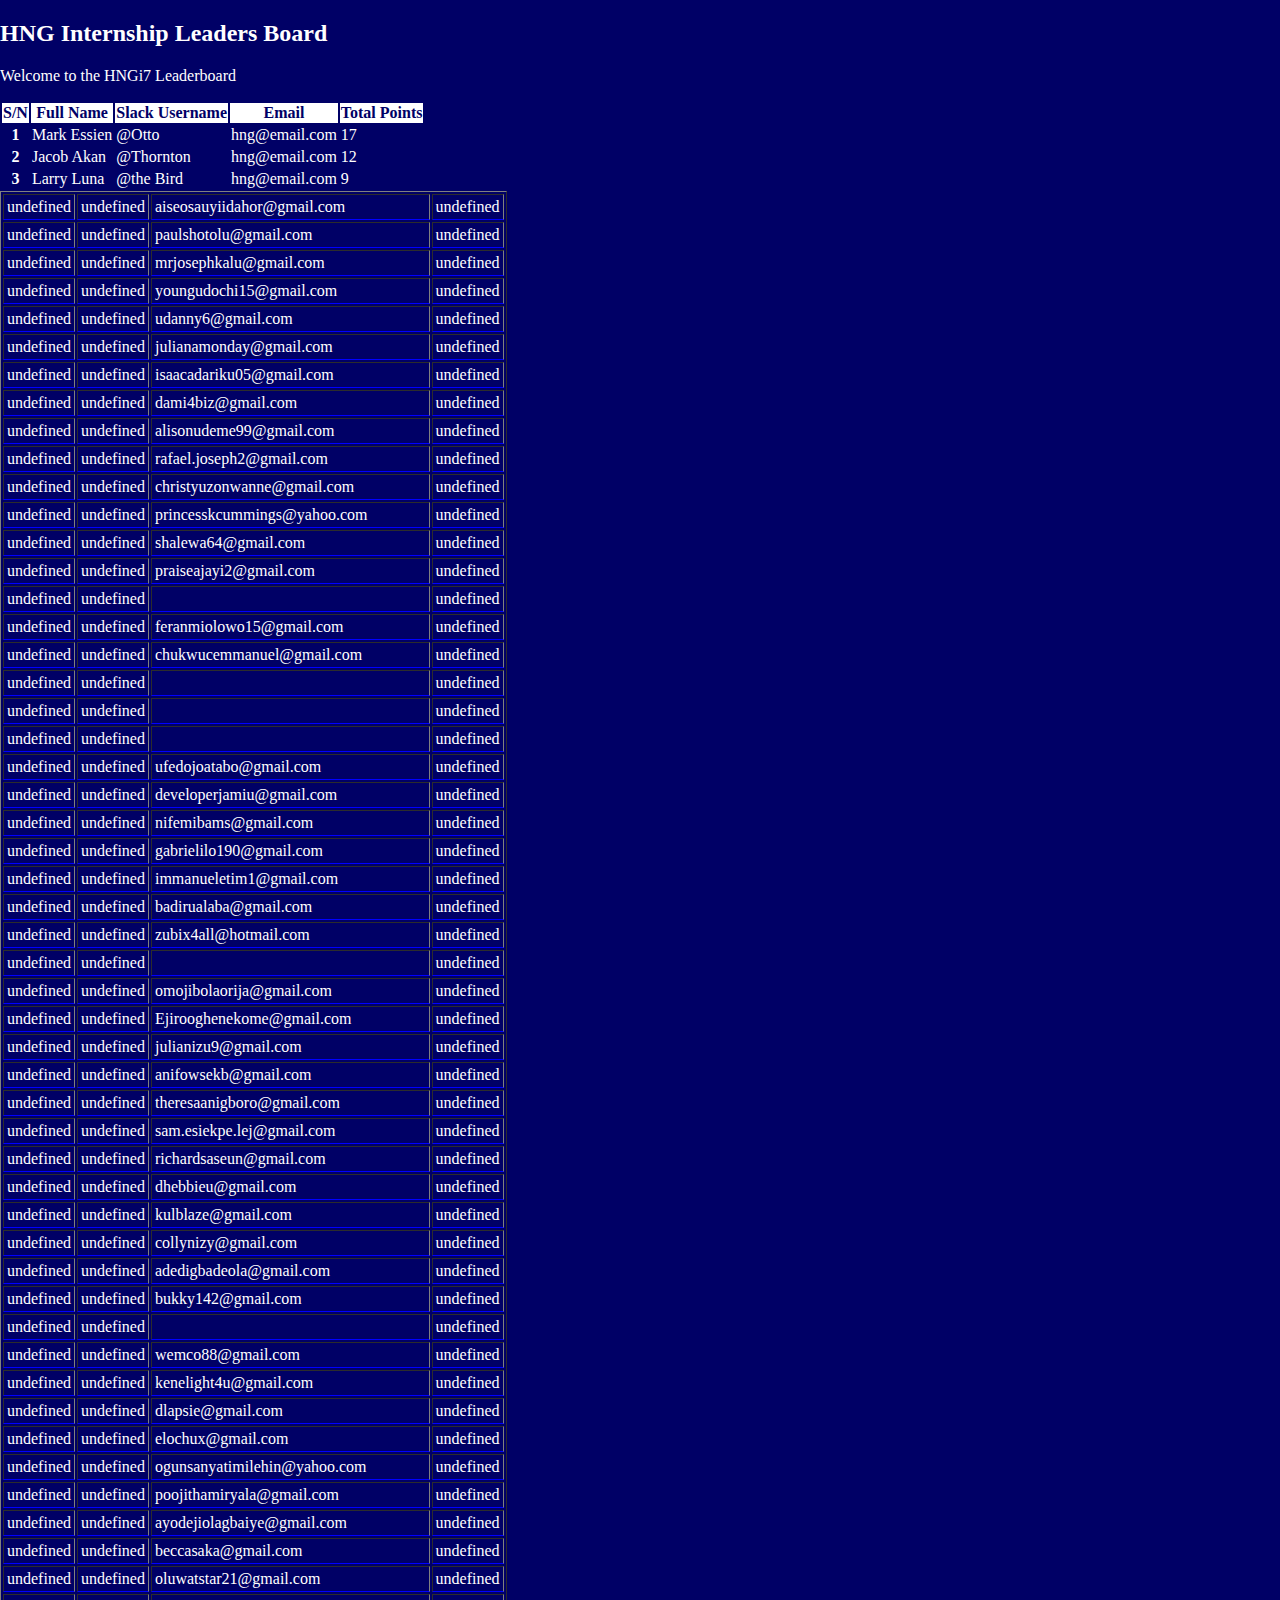
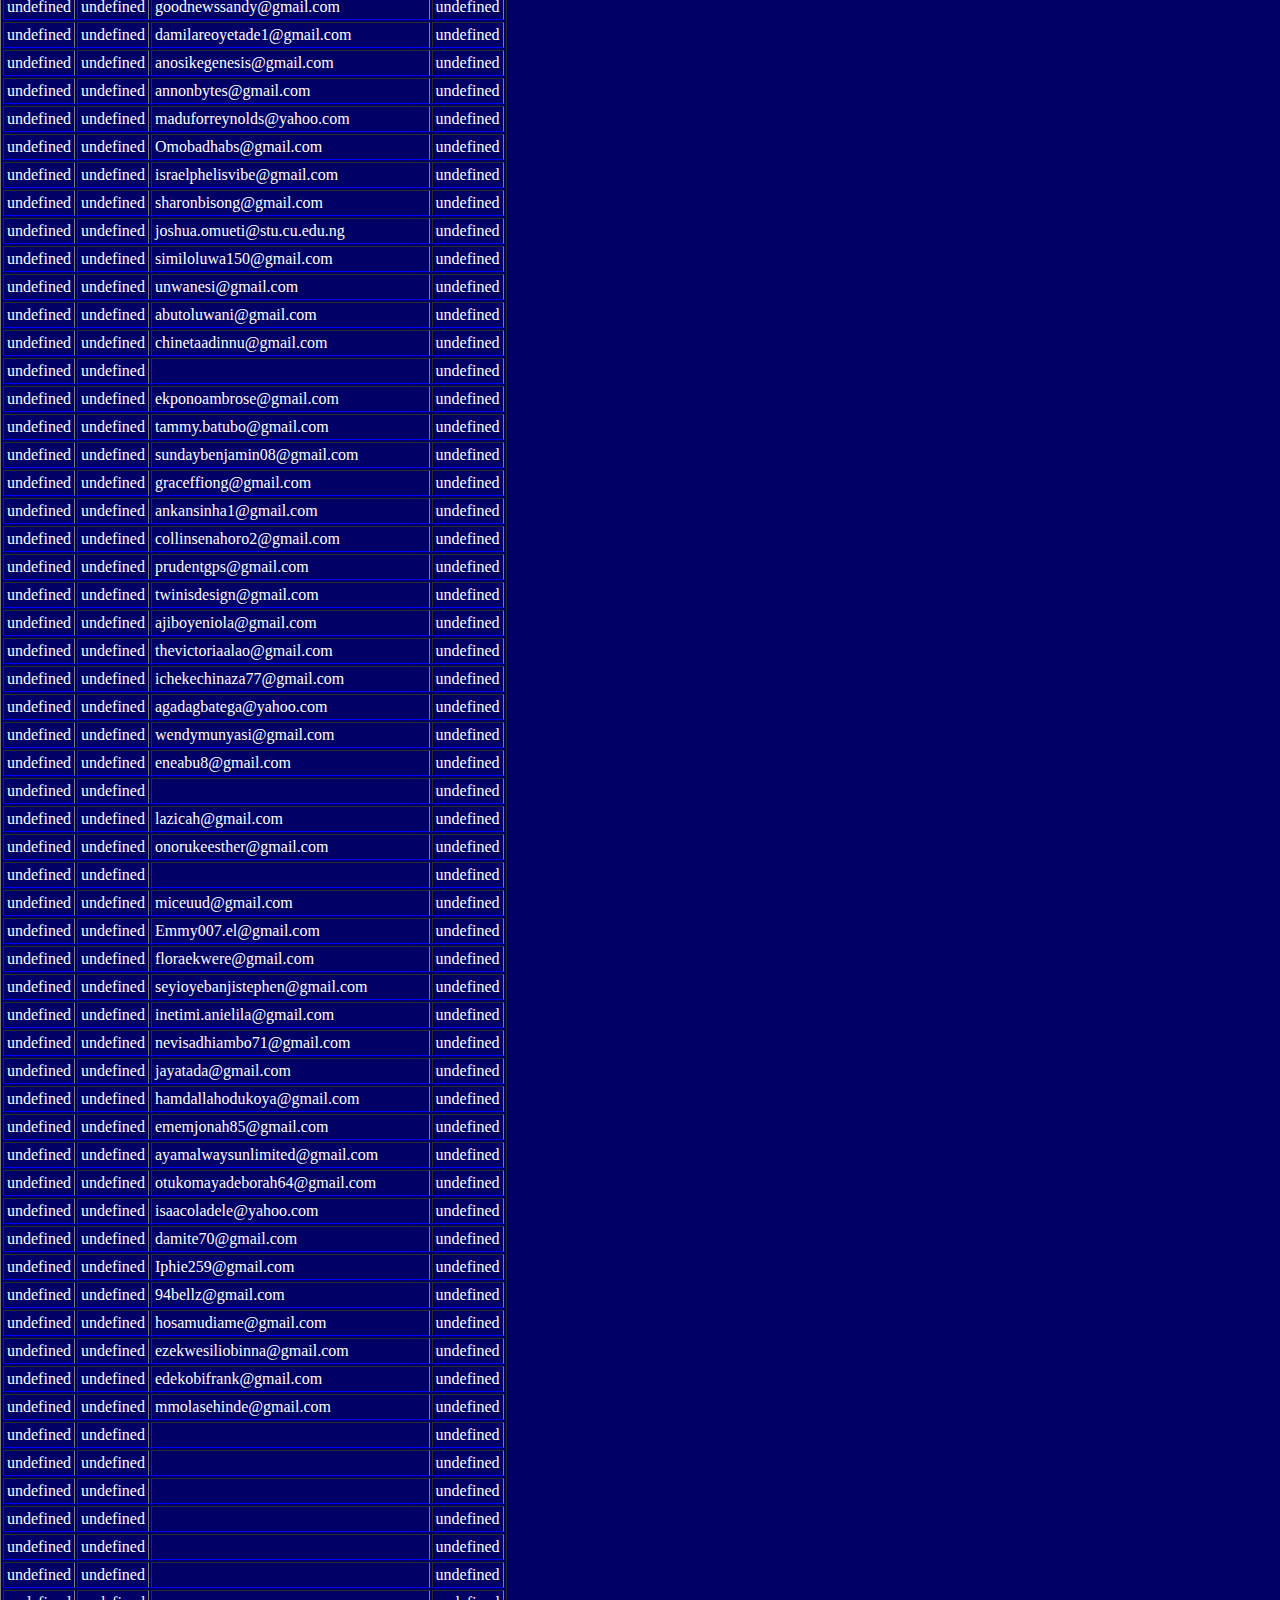
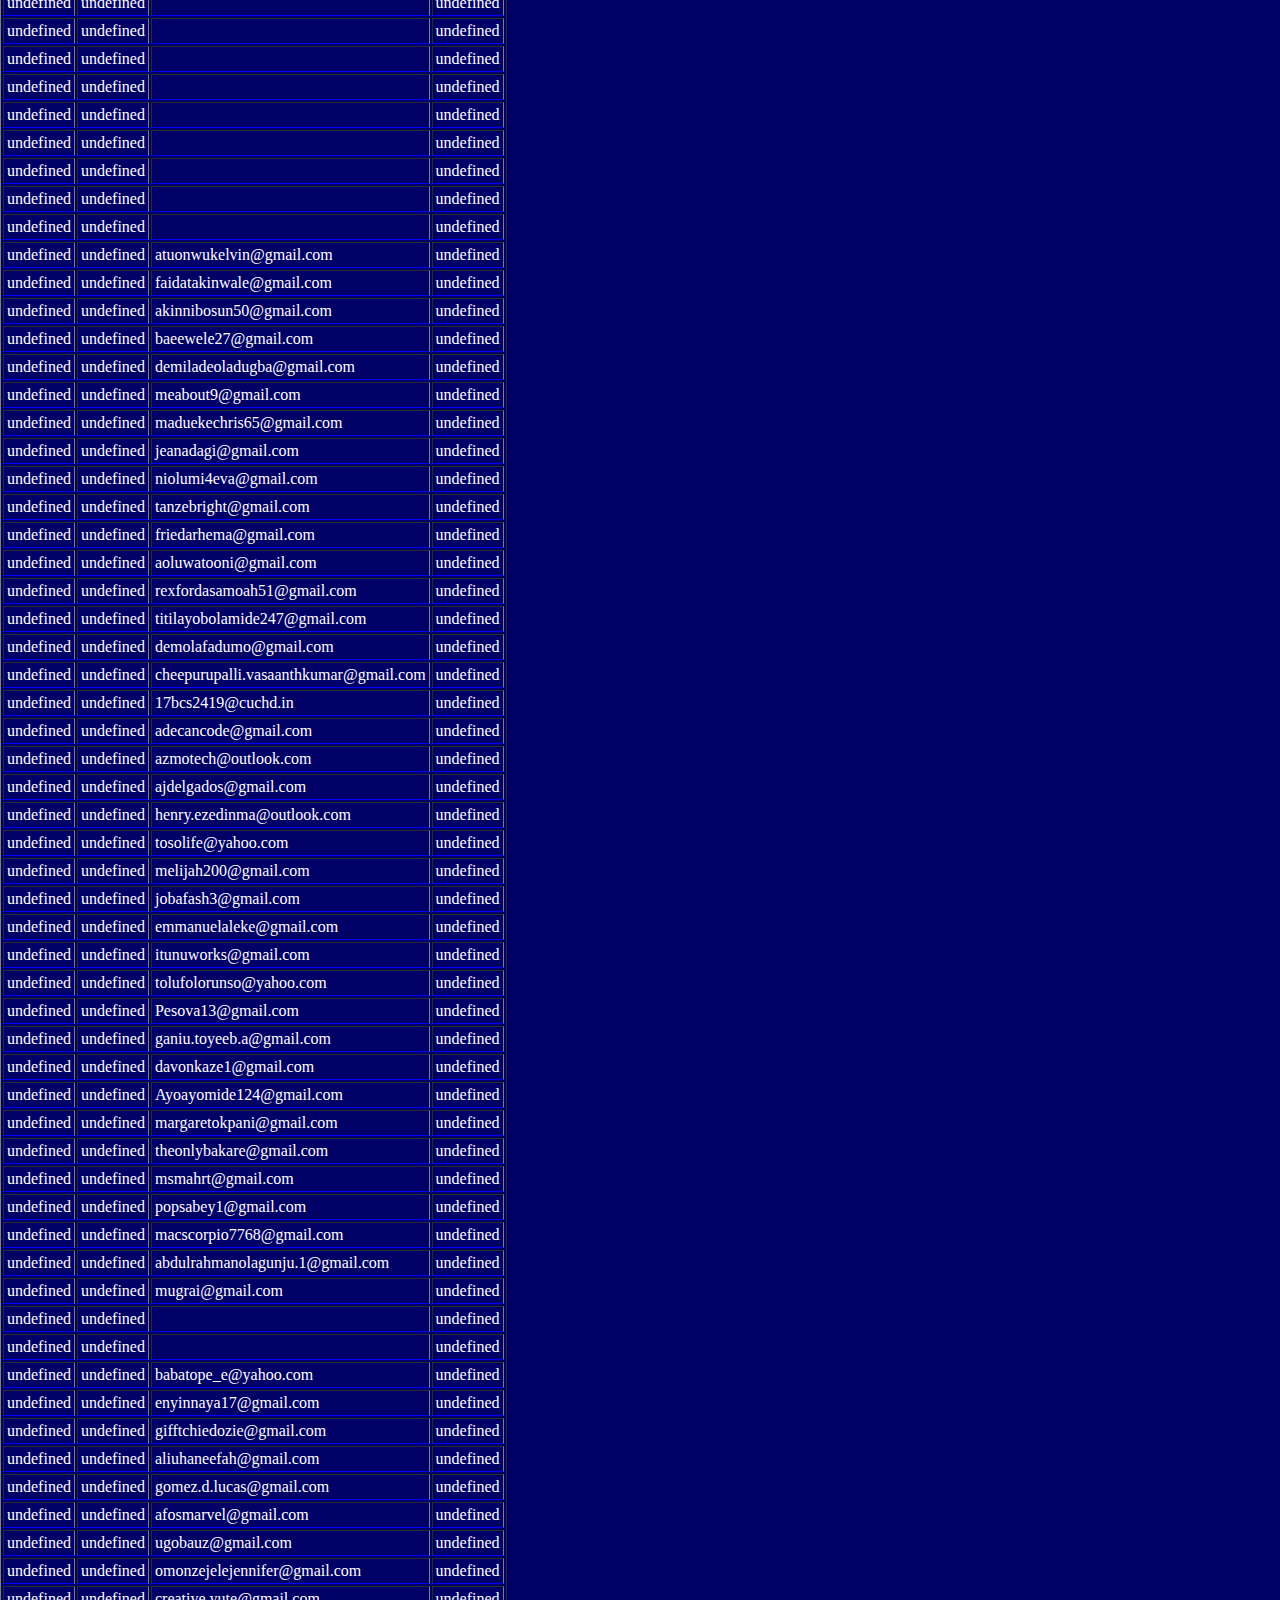
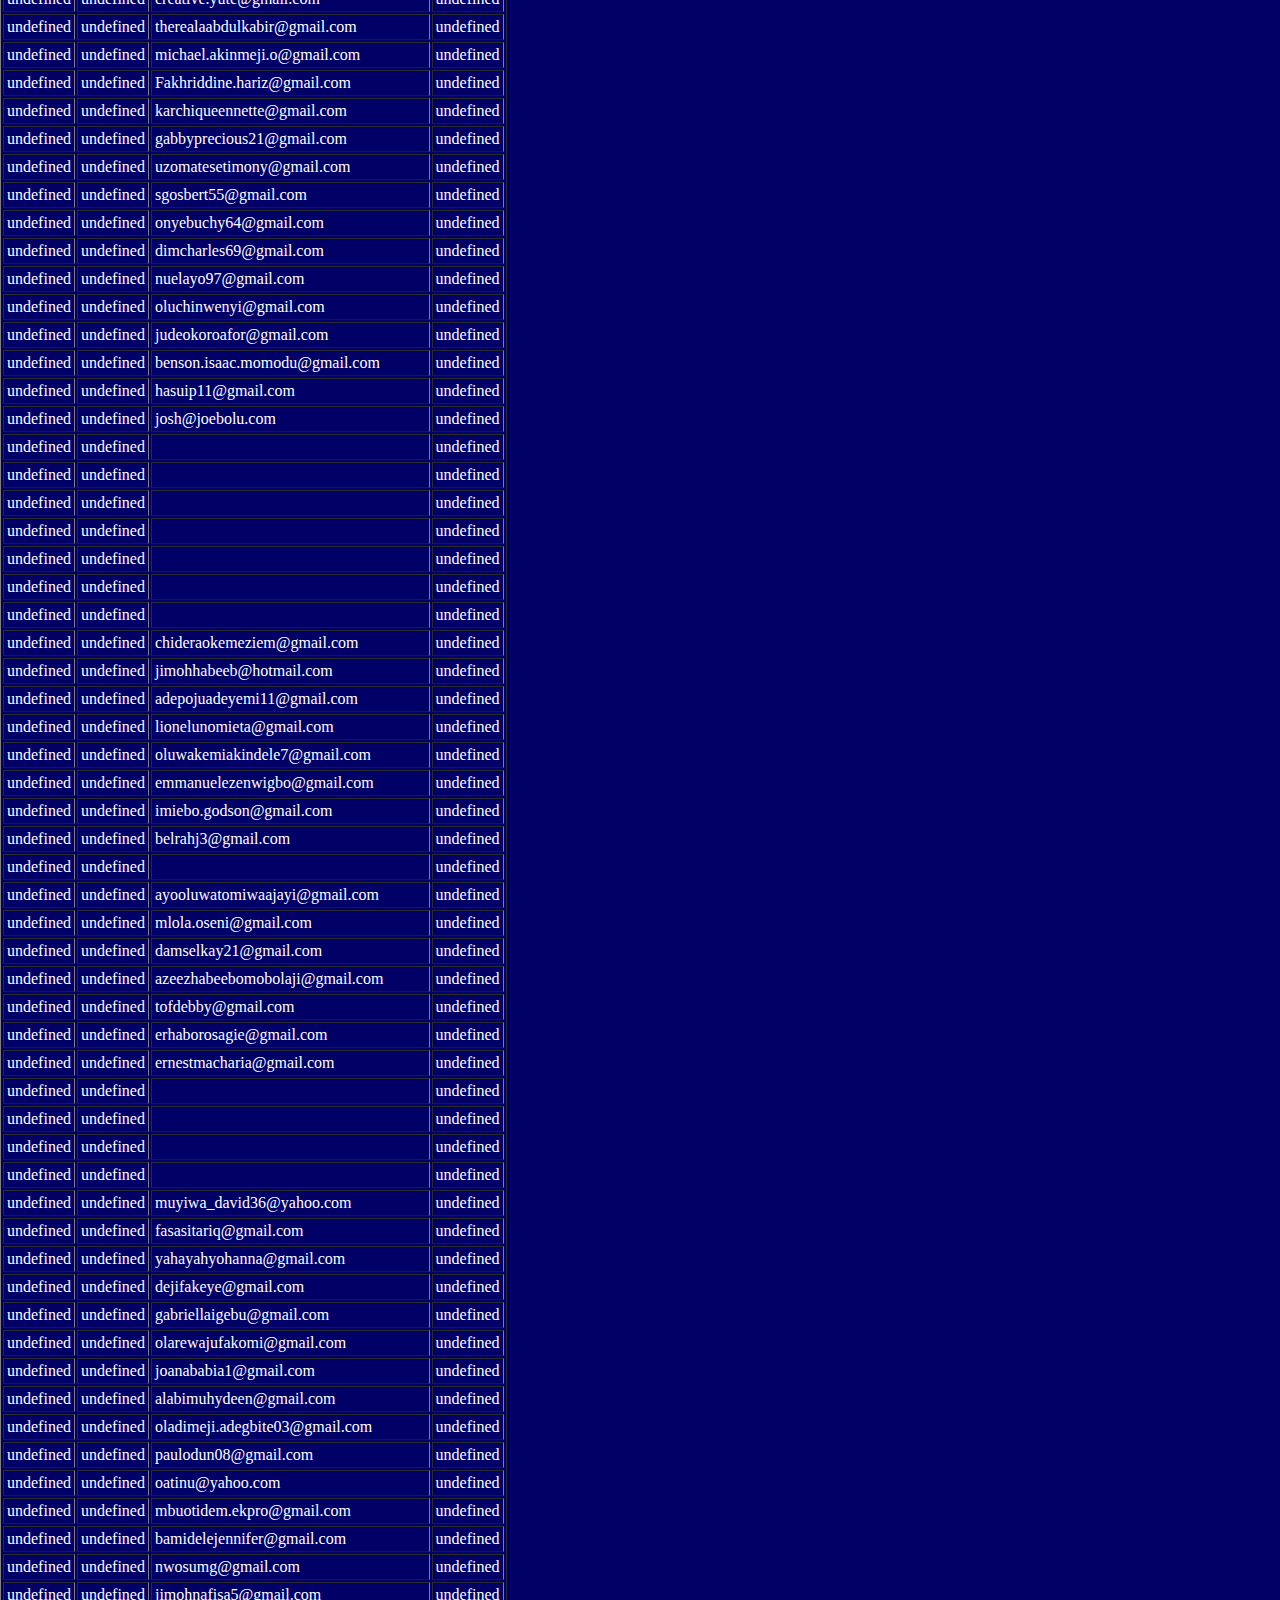
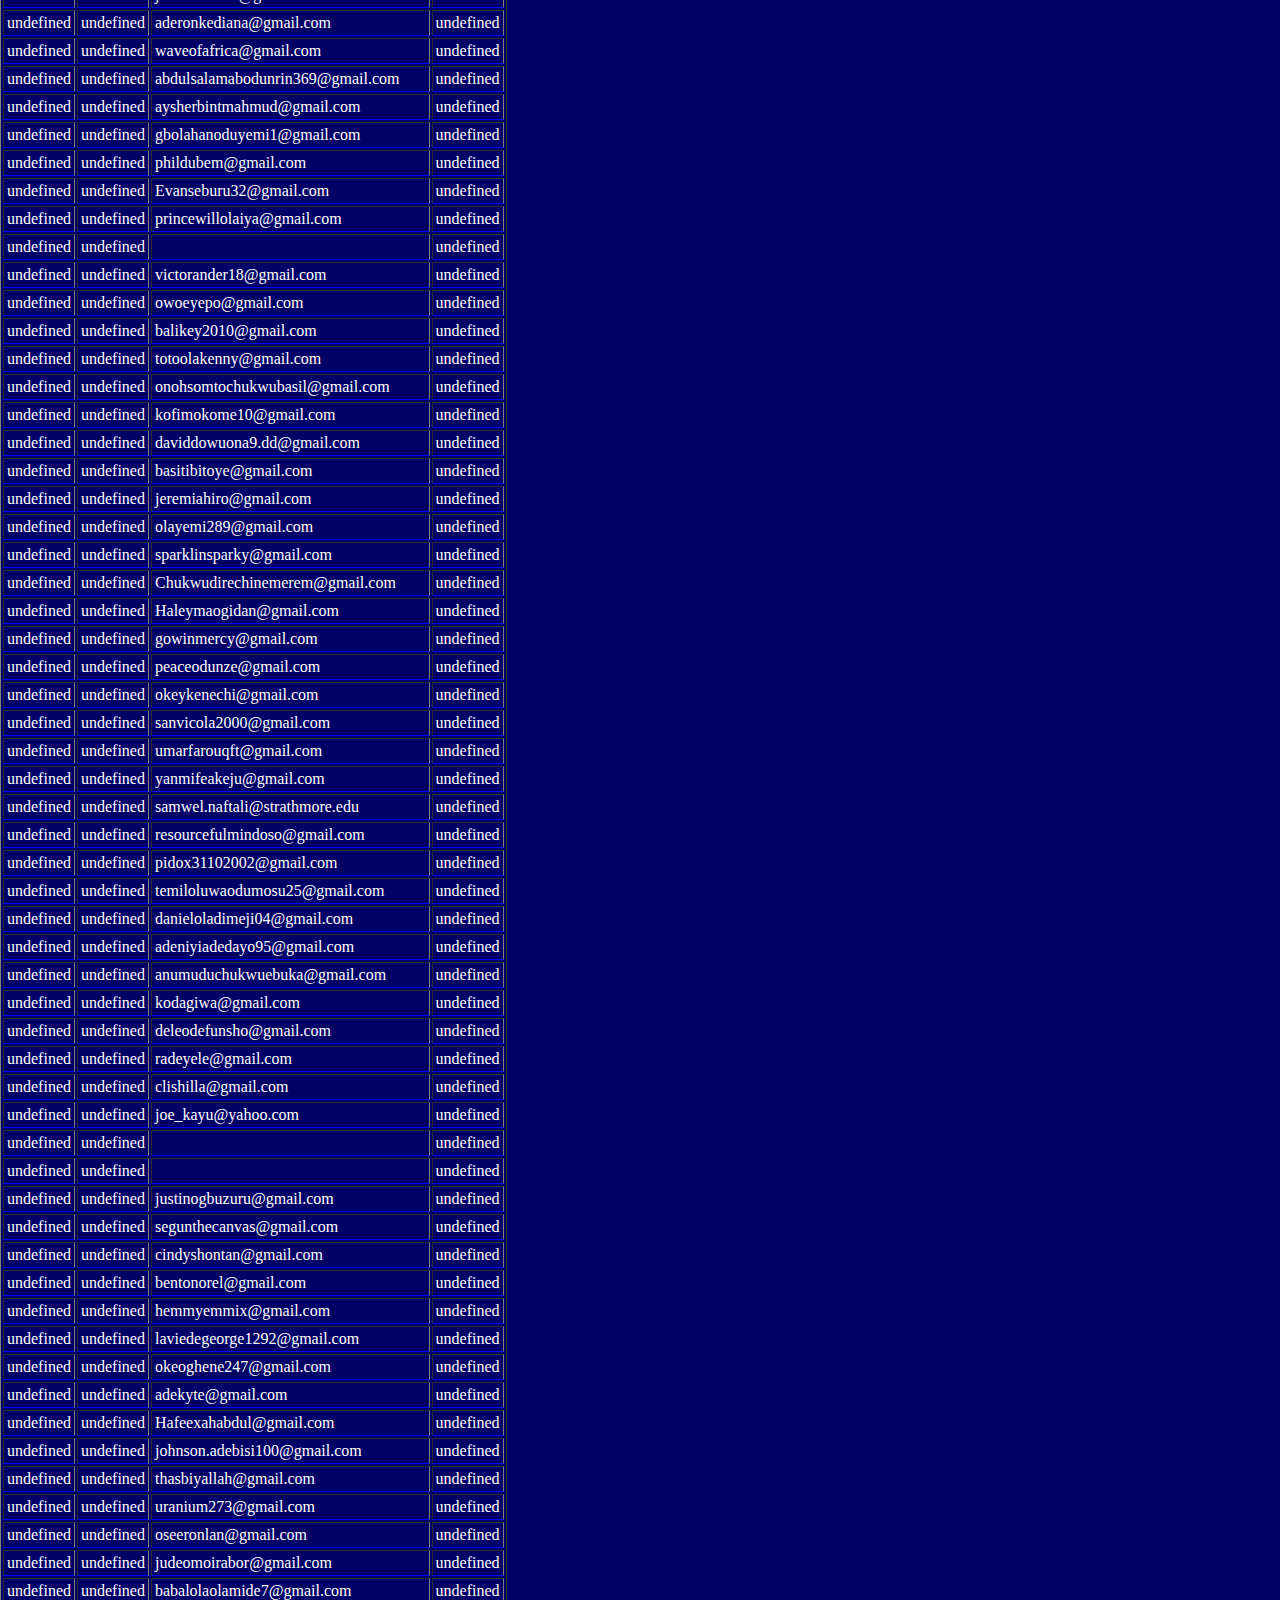
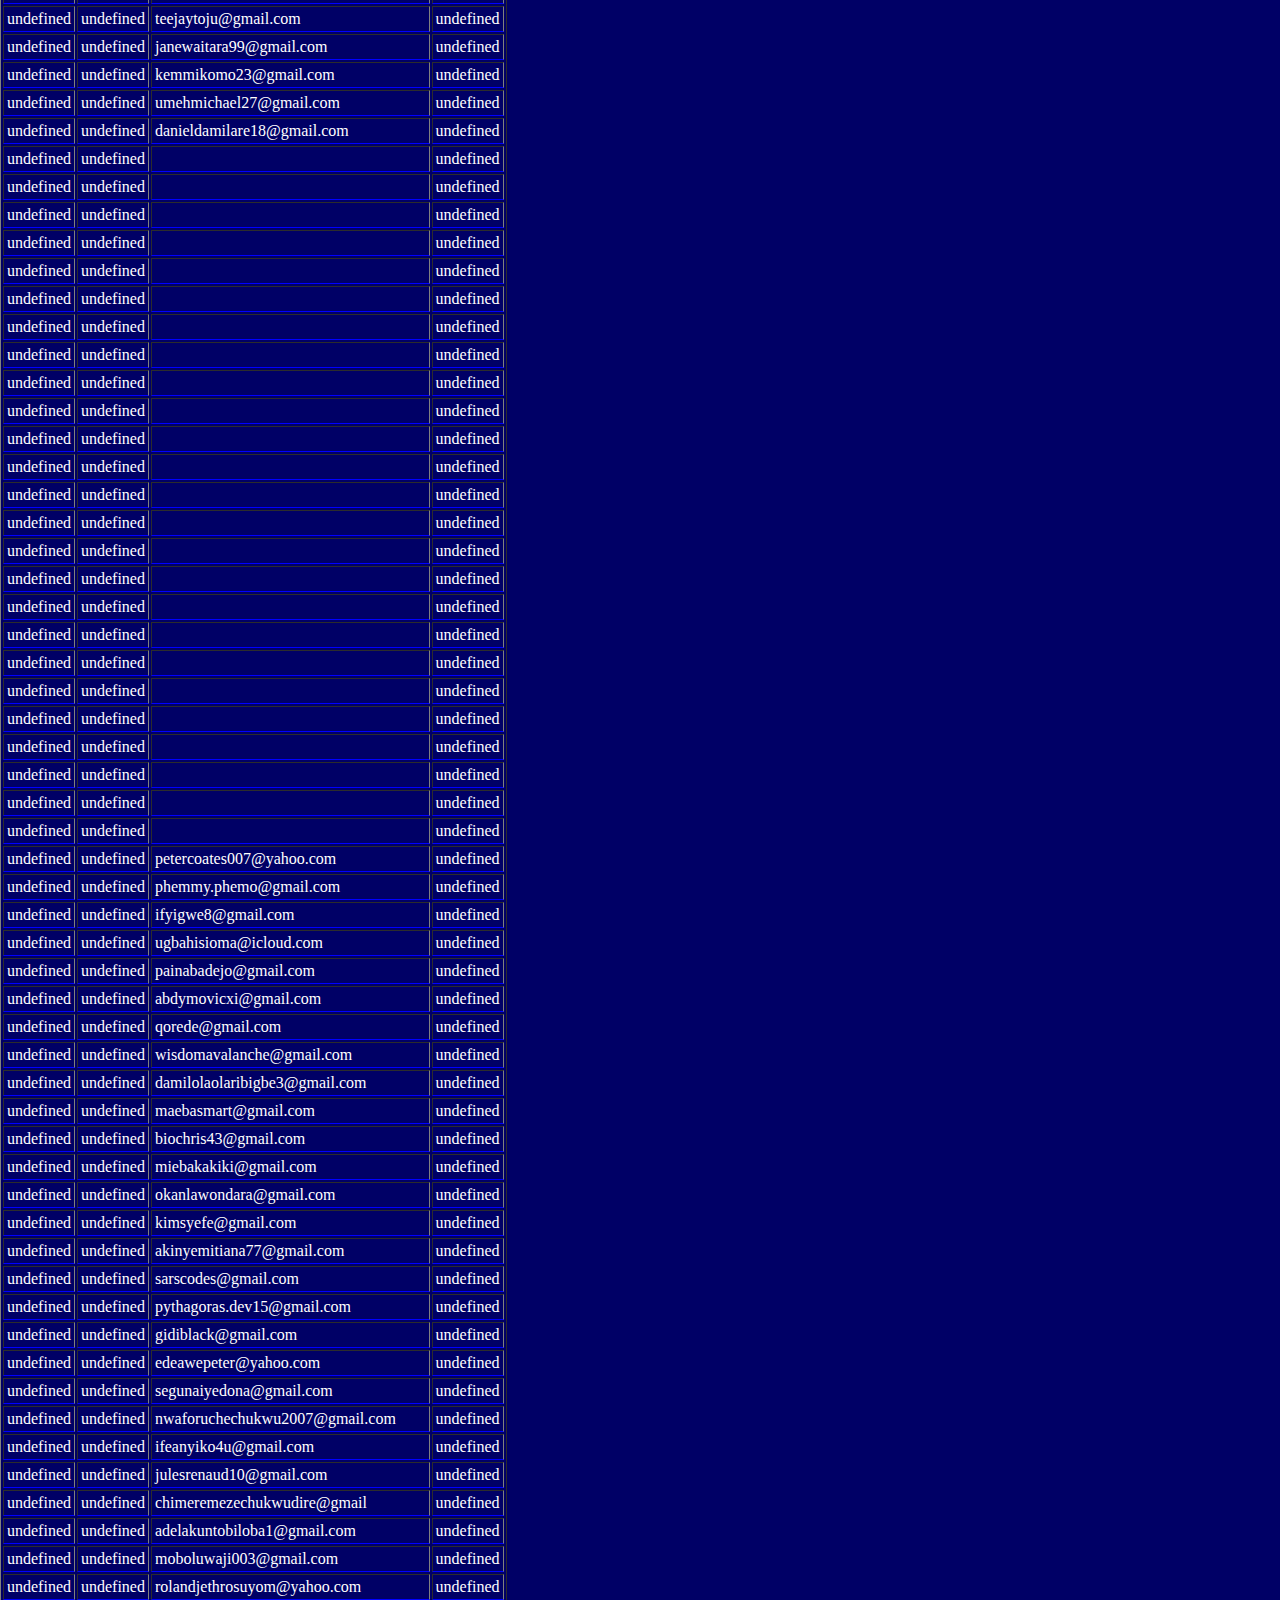
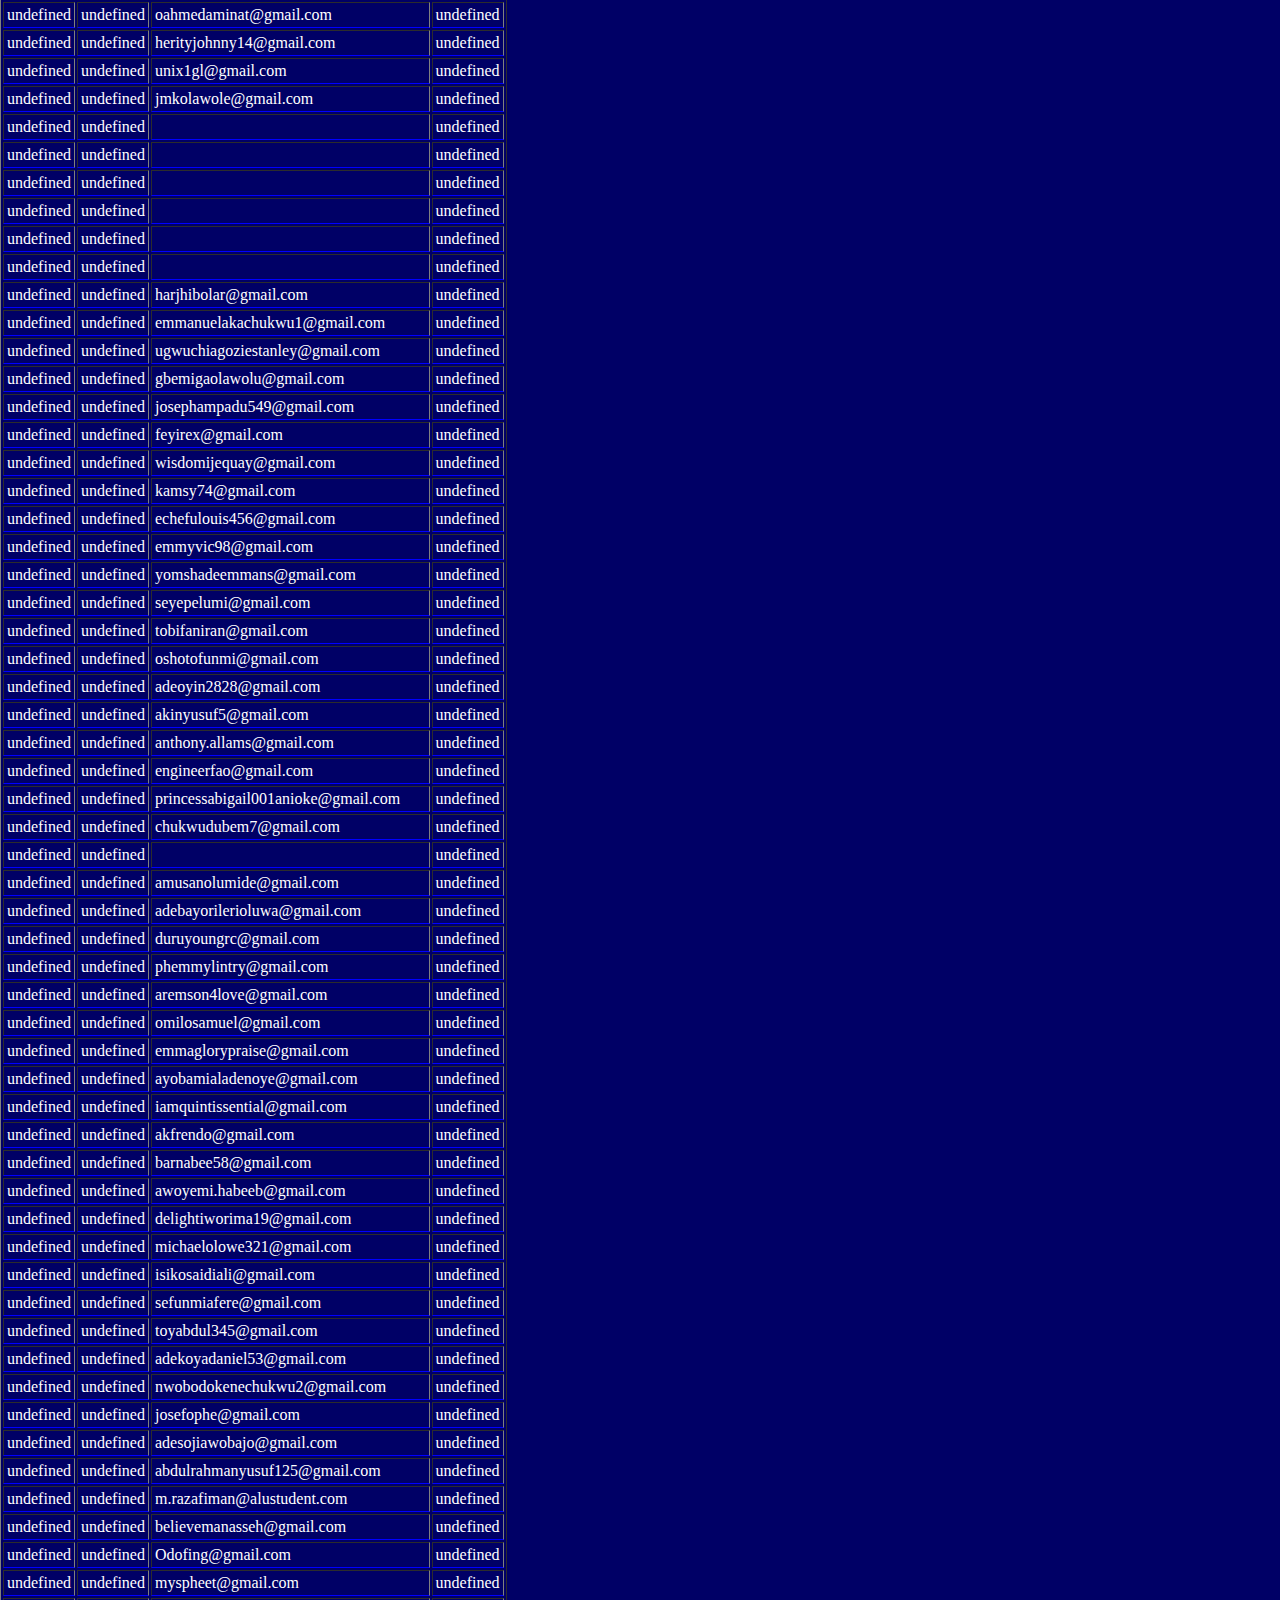
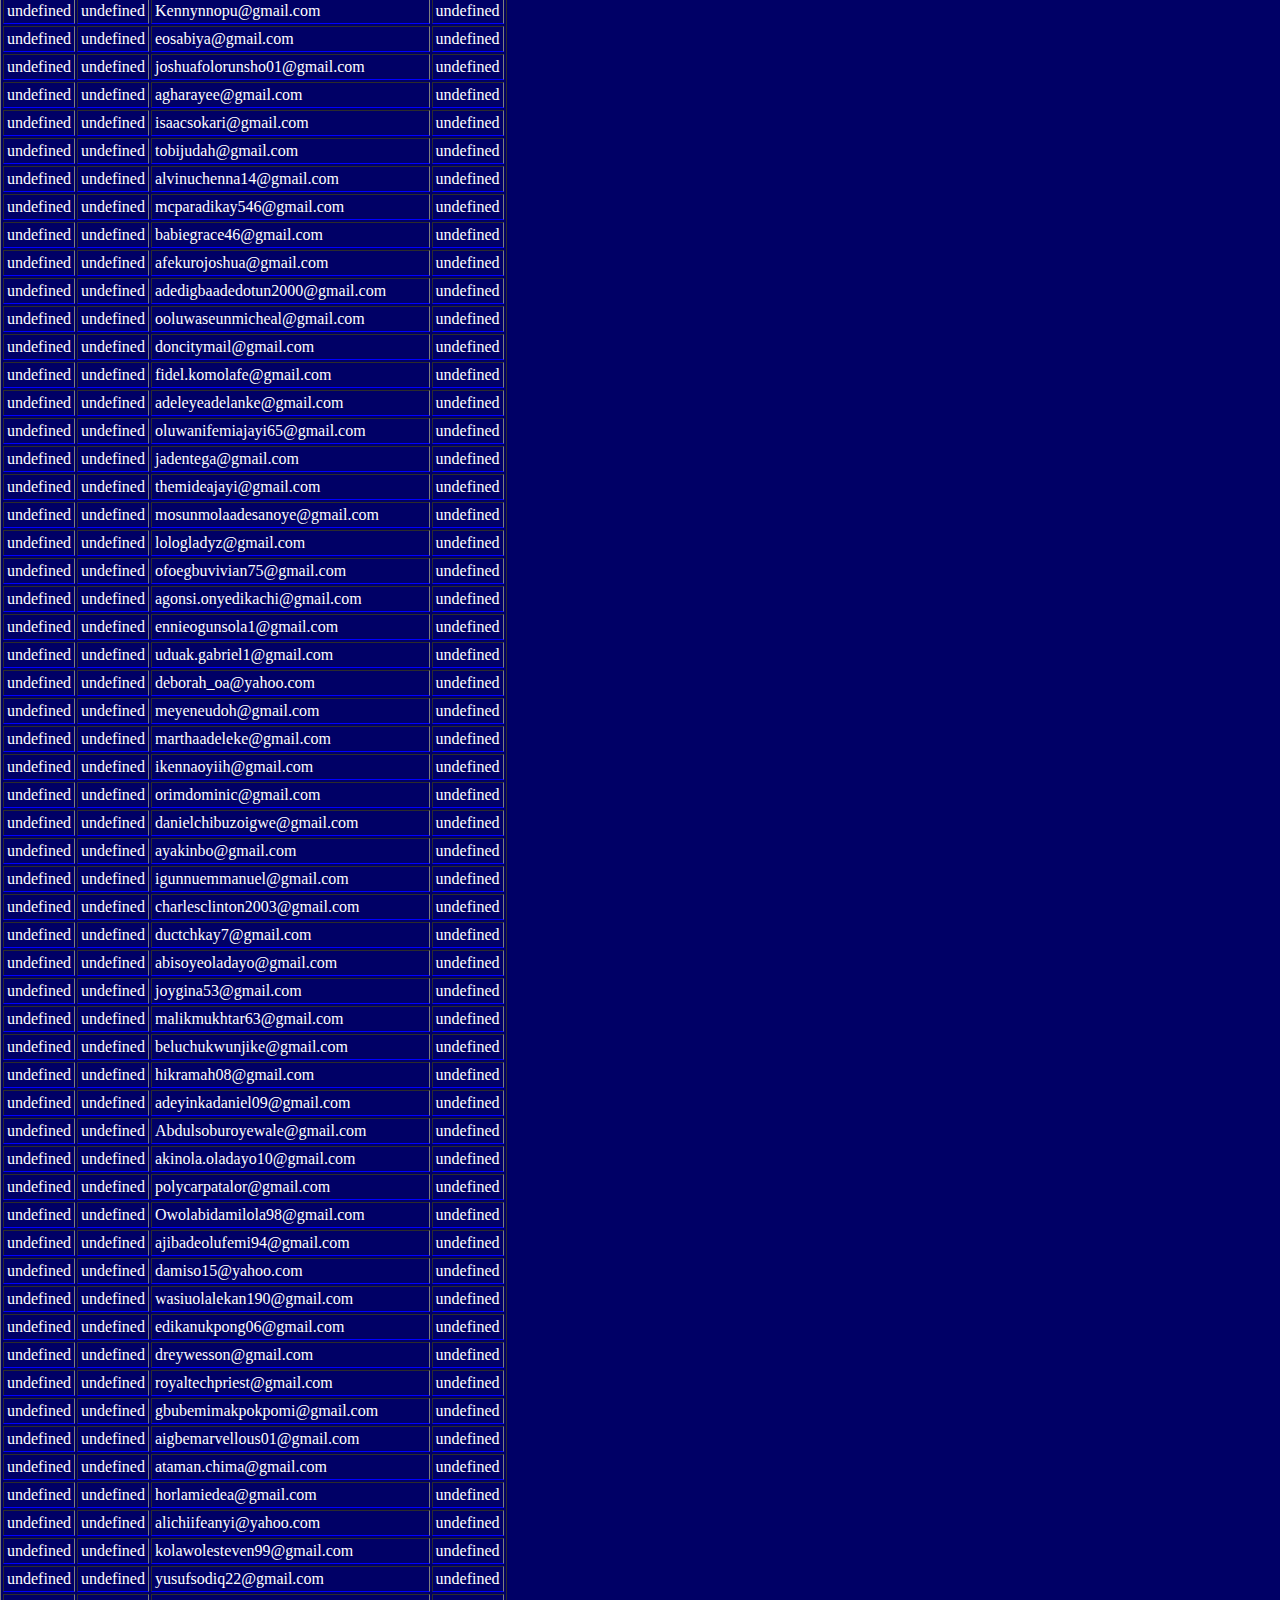
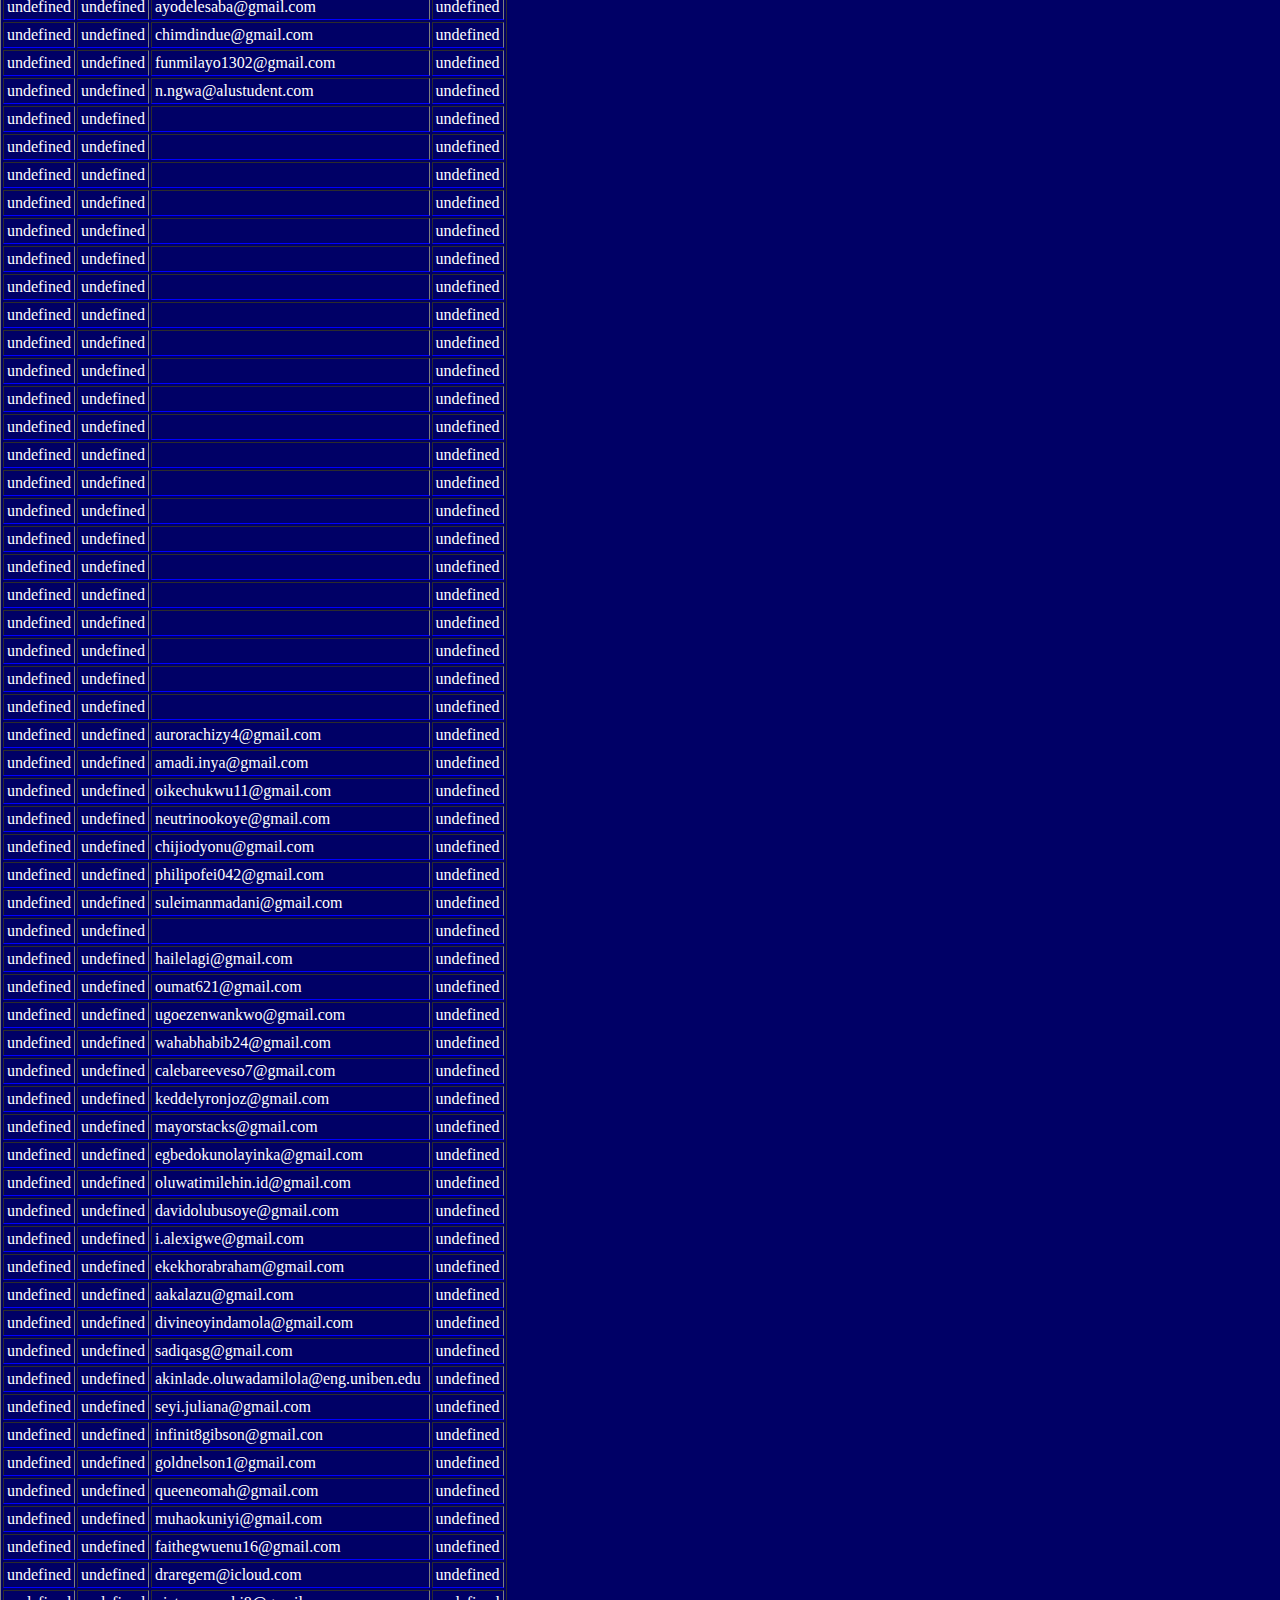
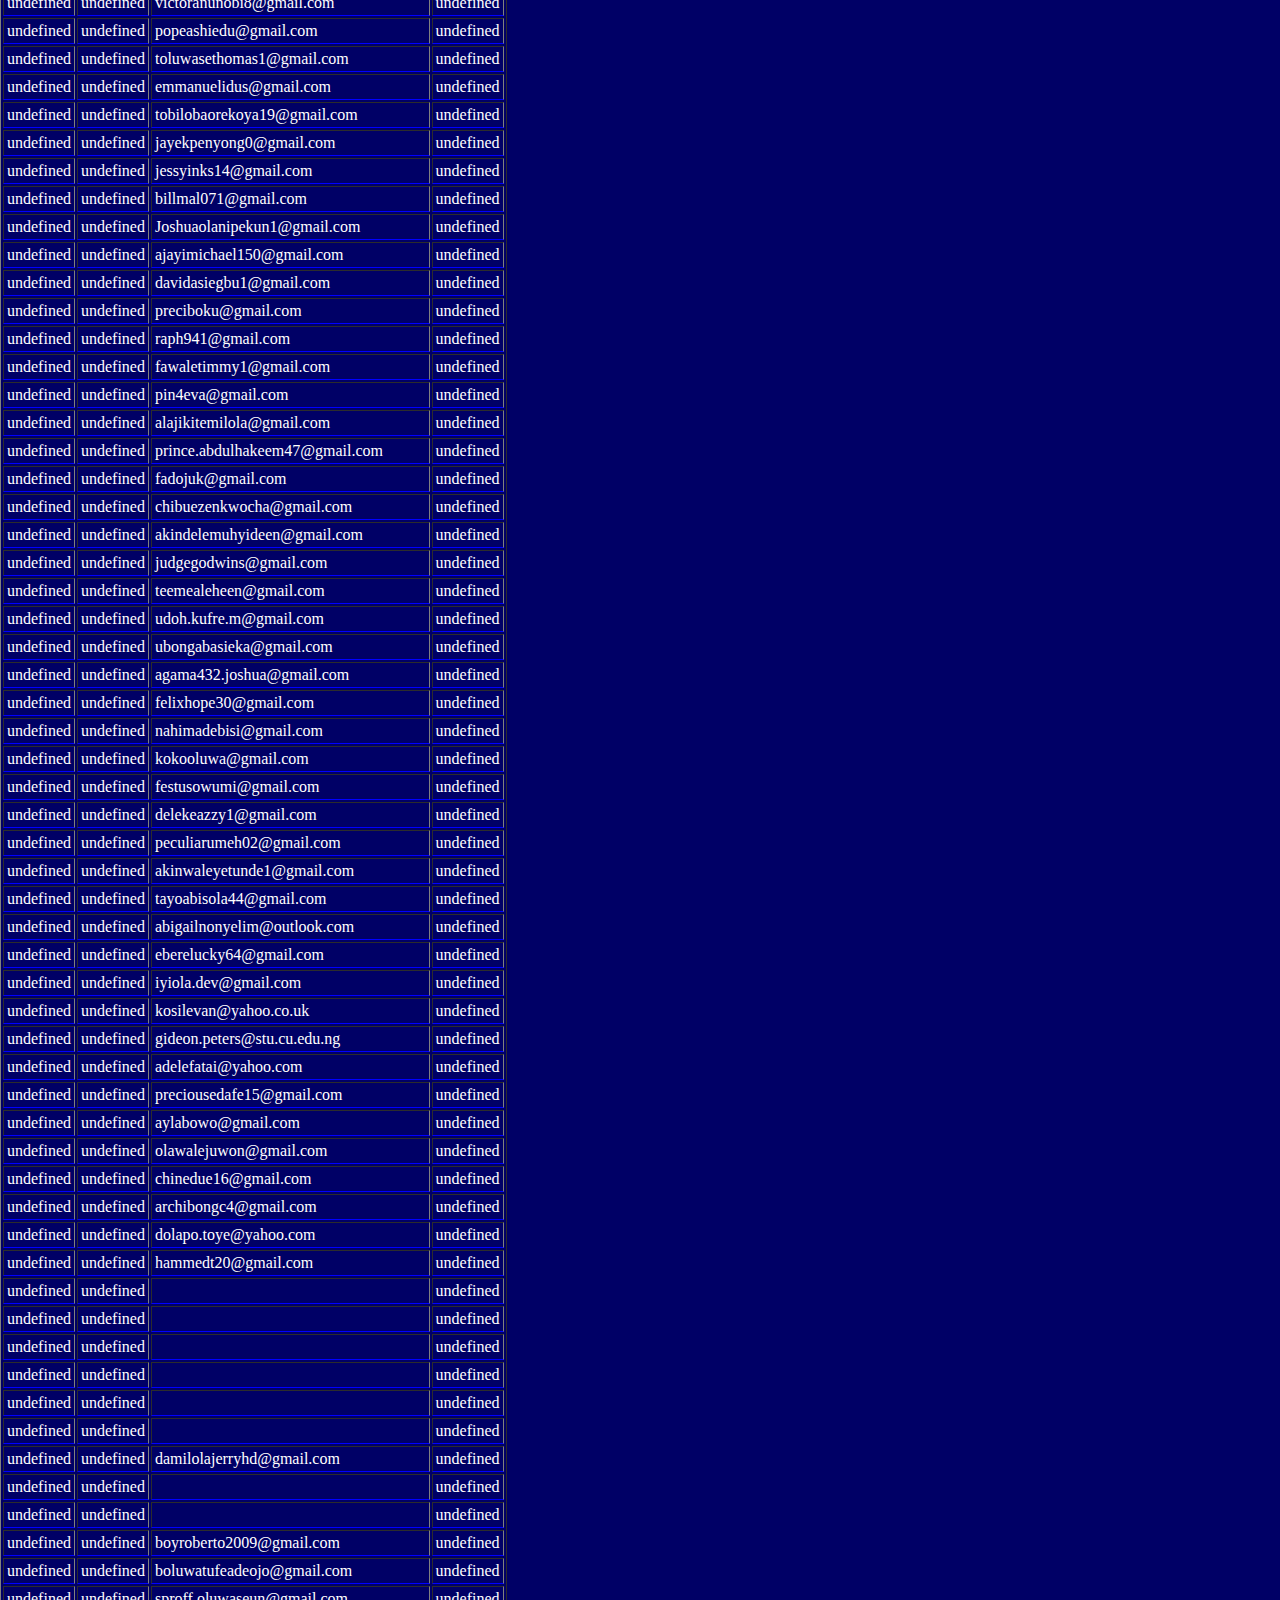
<file: index.html>
<!doctype html>
<html lang="en">
  <head>
    <!-- Required meta tags -->
    <meta charset="utf-8">
    <meta name="viewport" content="width=device-width, initial-scale=1, shrink-to-fit=no">
    <script type="text/javascript" src="https://platform-api.sharethis.com/js/sharethis.js#property=5ef0f923b61c220011098161&product=inline-share-buttons" async="async"></script>
  
    <!-- Bootstrap CSS -->
    <link rel="stylesheet" href="https://stackpath.bootstrapcdn.com/bootstrap/4.5.0/css/bootstrap.min.css" integrity="sha384-9aIt2nRpC12Uk9gS9baDl411NQApFmC26EwAOH8WgZl5MYYxFfc+NcPb1dKGj7Sk" crossorigin="anonymous">

    <!--Google font-->
    <link href="https://fonts.googleapis.com/css2?family=Roboto:wght@300;400;700&display=swap" rel="stylesheet">

     <!--Font Awesome-->
     <link rel="stylesheet" href="https://cdnjs.cloudflare.com/ajax/libs/font-awesome/5.11.2/css/all.min.css" integrity="sha256-+N4/V/SbAFiW1MPBCXnfnP9QSN3+Keu+NlB+0ev/YKQ=" crossorigin="anonymous" />
    
    <!--custom style-->
    <link rel="stylesheet" href="./CSS/style.css">

    <title>HNG Leaders Board</title>
  </head>
  <body>
    
    <section id="table-section">
        <div class="container">
            <div class="title">
                <h2 class="pt-5 pb-4 text-center">HNG Internship Leaders Board</h2>
            </div>
            <table class="table text-center">
                <thead>
                  <tr>
                    <th scope="col">S/N</th>
                    <th scope="col">Full Name</th>
                    <th scope="col">Slack Username</th>
                    <th scope="col">Email</th>
                    <th scope="col">Total Points</th>
                  </tr>
                </thead>
                <tbody  id="table-section">
                  <tr>
                    <th scope="row">1</th>
                    <td>Mark Essien</td>
                    <td>@Otto</td>
                    <td>hng@email.com</td>
                    <td>17</td>
                  </tr>
                  <tr>
                    <th scope="row">2</th>
                    <td>Jacob Akan</td>
                    <td>@Thornton</td>
                    <td>hng@email.com</td>
                    <td>12</td>
                  </tr>
                  <tr>
                    <th scope="row">3</th>
                    <td>Larry Luna</td>
                    <td>@the Bird</td>
                    <td>hng@email.com</td>
                    <td>9</td>
                  </tr>
             </head>

<body>
<span><p> Welcome to the HNGi7 Leaderboard</span><br>
<div class="sharethis-inline-share-buttons"></div>

<center><table id='table' border cellpadding=3>
       

<script type="text/javascript" src="jquery-3.2.1.js"></script>
<script type="text/javascript" src="leaderboard.js"></script>
      
        
    </tbody>
</table>             

    </section>
    
    <!-- Optional JavaScript -->
    <!-- jQuery first, then Popper.js, then Bootstrap JS -->
    <script src="https://code.jquery.com/jquery-3.5.1.slim.min.js" integrity="sha384-DfXdz2htPH0lsSSs5nCTpuj/zy4C+OGpamoFVy38MVBnE+IbbVYUew+OrCXaRkfj" crossorigin="anonymous"></script>
    <script src="https://cdn.jsdelivr.net/npm/popper.js@1.16.0/dist/umd/popper.min.js" integrity="sha384-Q6E9RHvbIyZFJoft+2mJbHaEWldlvI9IOYy5n3zV9zzTtmI3UksdQRVvoxMfooAo" crossorigin="anonymous"></script>
    <script src="https://stackpath.bootstrapcdn.com/bootstrap/4.5.0/js/bootstrap.min.js" integrity="sha384-OgVRvuATP1z7JjHLkuOU7Xw704+h835Lr+6QL9UvYjZE3Ipu6Tp75j7Bh/kR0JKI" crossorigin="anonymous"></script>
  </body>
</html>
</file>
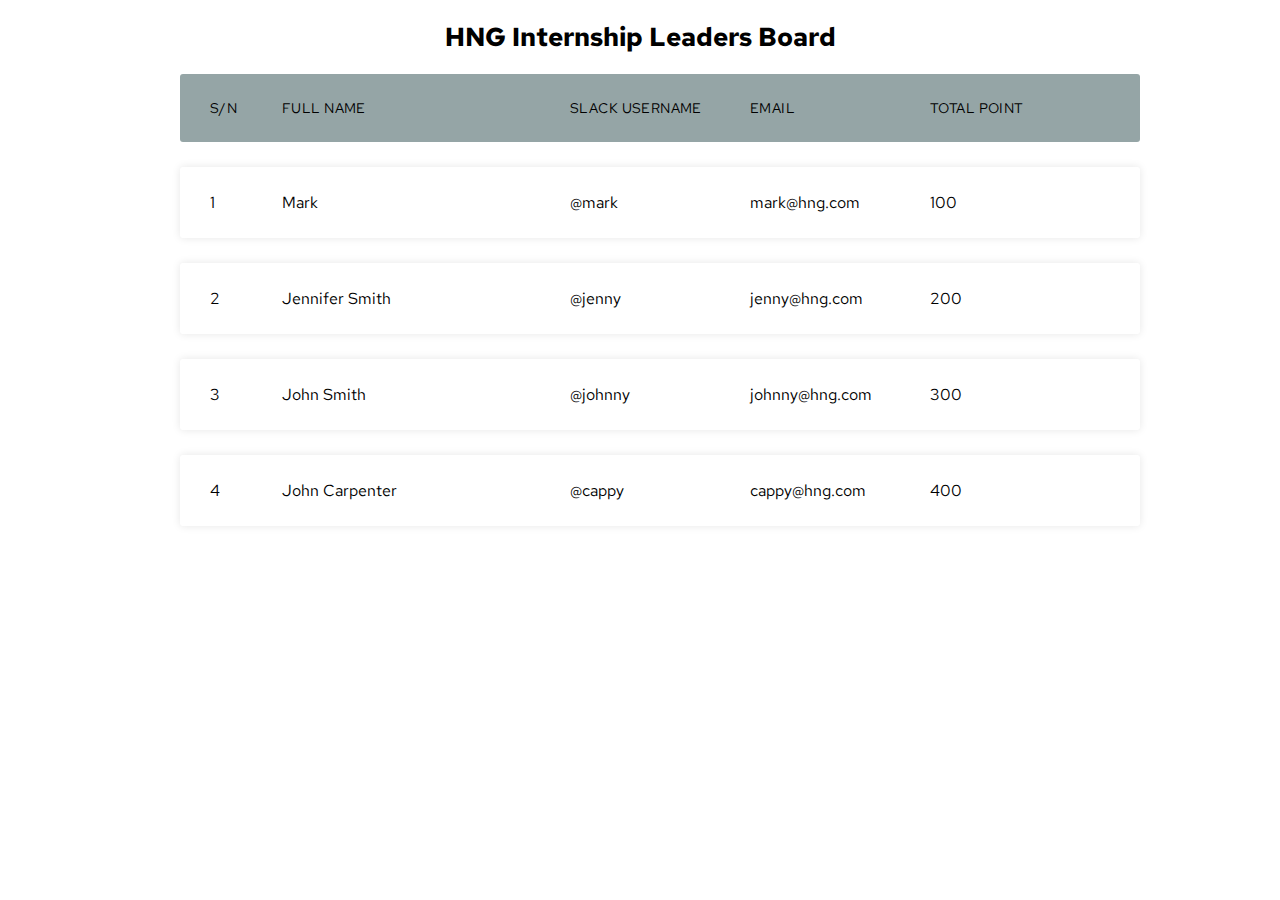
<file: africanist/index.html>
<!doctype html>
<html lang="en">
  <head>
    <!-- Required meta tags -->
    <meta charset="utf-8">
    <meta name="viewport" content="width=device-width, initial-scale=1, shrink-to-fit=no">

    <!-- Bootstrap CSS -->
    <!-- <link rel="stylesheet" href="https://stackpath.bootstrapcdn.com/bootstrap/4.5.0/css/bootstrap.min.css" integrity="sha384-9aIt2nRpC12Uk9gS9baDl411NQApFmC26EwAOH8WgZl5MYYxFfc+NcPb1dKGj7Sk" crossorigin="anonymous"> -->

    <!--Google font-->
    <!-- <link href="https://fonts.googleapis.com/css2?family=Roboto:wght@300;400;700&display=swap" rel="stylesheet"> -->

     <!--Font Awesome-->
     <!-- <link rel="stylesheet" href="https://cdnjs.cloudflare.com/ajax/libs/font-awesome/5.11.2/css/all.min.css" integrity="sha256-+N4/V/SbAFiW1MPBCXnfnP9QSN3+Keu+NlB+0ev/YKQ=" crossorigin="anonymous" /> -->
    
    <!--custom style-->
    <link rel="stylesheet" href="main.css">

    <title>HNG Leaders Board</title>
  </head>
  <body>
    <div class="container">
        <h2>HNG Internship Leaders Board</h2>
        <ul class="responsive-table">
          <li class="table-header">
            <div class="col col-1">S/N </div>
            <div class="col col-2">Full Name</div>
            <div class="col col-3">Slack Username</div>
            <div class="col col-4">Email</div>
            <div class="col col-4">Total Point</div>

          </li>
          <li class="table-row">
            <div class="col col-1" data-label="Job Id">1</div>
            <div class="col col-2" data-label="Customer Name">Mark</div>
            <div class="col col-3" data-label="Amount">@mark</div>
            <div class="col col-4" data-label="Payment Status">mark@hng.com</div>
            <div class="col col-4" data-label="Payment Status">100</div>
          </li>
          <li class="table-row">
            <div class="col col-1" data-label="Job Id">2</div>
            <div class="col col-2" data-label="Customer Name">Jennifer Smith</div>
            <div class="col col-3" data-label="Amount">@jenny</div>
            <div class="col col-4" data-label="Payment Status">jenny@hng.com</div>
            <div class="col col-4" data-label="Payment Status">200</div>
          </li>
          <li class="table-row">
            <div class="col col-1" data-label="Job Id">3</div>
            <div class="col col-2" data-label="Customer Name">John Smith</div>
            <div class="col col-3" data-label="Amount">@johnny</div>
            <div class="col col-4" data-label="Payment Status">johnny@hng.com</div>
            <div class="col col-4" data-label="Payment Status">300</div>
          </li>
          <li class="table-row">
            <div class="col col-1" data-label="Job Id">4</div>
            <div class="col col-2" data-label="Customer Name">John Carpenter</div>
            <div class="col col-3" data-label="Amount">@cappy</div>
            <div class="col col-4" data-label="Payment Status">cappy@hng.com</div>
            <div class="col col-4" data-label="Payment Status">400</div>
          </li>
        </ul>
      </div>
  </body>
</html>
</file>
<file: CSS/style.css>
html {
    padding: 0;
    margin: 0;
}

body {
    padding: 0;
    margin: 0;
    background: #000066;
}

#table-section {
    color: #ffffff;
    margin: 0;
    padding: 0;
}

thead {
    background:#ffffff;
}

thead tr th {
    color: #000066;
}

tbody tr td,
tbody tr th {
    color: #ffffff;
}

tr {
    border-bottom: 5px solid #0000e5;
}

@media only screen and (max-width: 700px) {
    .title h2 {
        font-size: 1.2rem;
    }

    thead tr th,
    tbody tr td,
    tbody tr th {
        font-size: .8rem;
    }
}
</file>
<file: africanist/main.css>
@import url('https://fonts.googleapis.com/css?family=Red+Hat+Text&display=swap');

body {
    font-family: 'Red Hat Text';
}
.container {
    max-width: 1000px;
    margin-left: auto;
    margin-right: auto;
    padding-left: 10px;
    padding-right: 10px;
}
h2 {
    font-size: 26px;
    margin: 20px 0;
    text-align: center;
}
h2 small {
    font-size: 0.5em;
}
.responsive-table li {
    border-radius: 3px;
    padding: 25px 30px;
    display: flex;
    justify-content: space-between;
    margin-bottom: 25px;
}
.responsive-table .table-header {
    background-color: #95a5a6;
    font-size: 14px;
    text-transform: uppercase;
    letter-spacing: 0.03em;
}
.responsive-table .table-row {
    background-color: #fff;
    box-shadow: 0px 0px 9px 0px rgba(0, 0, 0, 0.1);
}
.responsive-table .col-1 {
    flex-basis: 10%;
}
.responsive-table .col-2 {
    flex-basis: 40%;
}
.responsive-table .col-3 {
    flex-basis: 25%;
}
.responsive-table .col-4 {
    flex-basis: 25%;
}
@media all and (max-width: 767px) {
    .responsive-table .table-header {
        display: none;
   }
    .responsive-table li {
        display: block;
   }
    .responsive-table .col {
        flex-basis: 100%;
   }
    .responsive-table .col {
        display: flex;
        padding: 10px 0;
   }
    .responsive-table .col:before {
        color: #6c7a89;
        padding-right: 10px;
        content: attr(data-label);
        flex-basis: 50%;
        text-align: right;
   }
}
</file>
